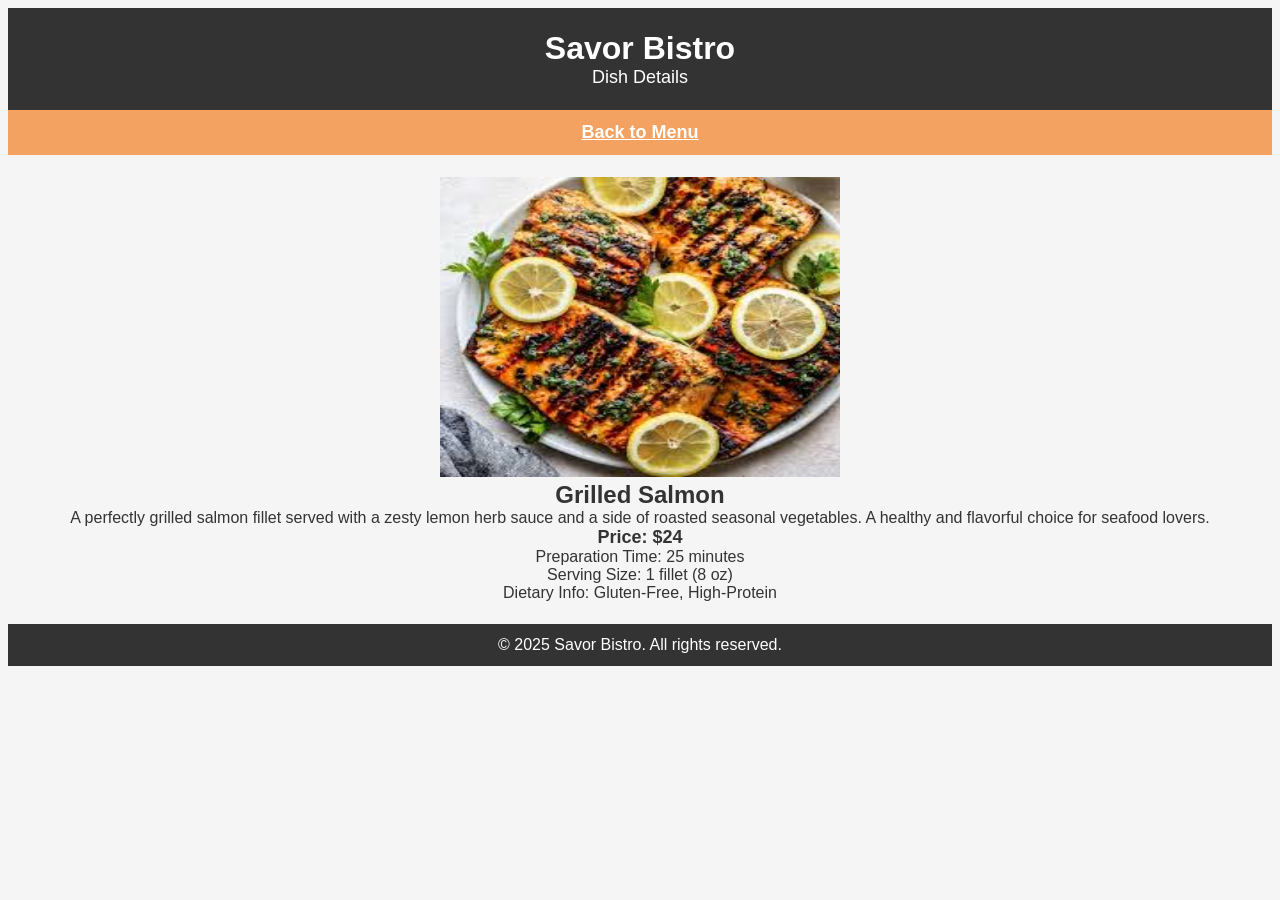
<file: details1.html>
<!DOCTYPE html>
<html lang="en">
<head>
    <meta charset="UTF-8">
    <meta name="viewport" content="width=device-width, initial-scale=1.0">
    <title>Dish Details - Savor Bistro</title>
</head>
<body bgcolor="#f5f5f5" text="#333333" link="#ffffff" vlink="#ffffff" alink="#ff0000">
    <table width="100%" bgcolor="#333333" cellpadding="20">
        <tr>
            <td align="center">
                <font face="Arial, sans-serif" size="6" color="#ffffff">
                    <b>Savor Bistro</b>
                </font><br>
                <font face="Arial, sans-serif" size="4" color="#ffffff">
                    Dish Details
                </font>
            </td>
        </tr>
    </table>
    <table width="100%" bgcolor="#f4a261" cellpadding="10">
        <tr>
            <td align="center">
                <font face="Arial, sans-serif" size="4" color="#ffffff">
                    <a href="index.html#menu"><b>Back to Menu</b></a>
                </font>
            </td>
        </tr>
    </table>

   <!-- Grilled Salmon Details -->
    <table width="100%" cellpadding="20">
        <tr>
            <td align="center">
                <img src="1.jpeg" alt="Grilled Salmon" width="400" height="300"><br>
                <font face="Arial, sans-serif" size="5"><b>Grilled Salmon</b></font><br>
                <font face="Arial, sans-serif" size="3">
                    A perfectly grilled salmon fillet served with a zesty lemon herb sauce and a side of roasted seasonal vegetables. 
                    A healthy and flavorful choice for seafood lovers.
                </font><br>
                <font face="Arial, sans-serif" size="4"><b>Price: $24</b></font><br>
                <font face="Arial, sans-serif" size="3">Preparation Time: 25 minutes</font><br>
                <font face="Arial, sans-serif" size="3">Serving Size: 1 fillet (8 oz)</font><br>
                <font face="Arial, sans-serif" size="3">Dietary Info: Gluten-Free, High-Protein</font>
            </td>
        </tr>
    </table>

    <table width="100%" bgcolor="#333333" cellpadding="10">
        <tr>
            <td align="center">
                <font face="Arial, sans-serif" size="3" color="#ffffff">
                    © 2025 Savor Bistro. All rights reserved.
                </font>
            </td>
        </tr>
    </table>
</body>
</html>
</file>
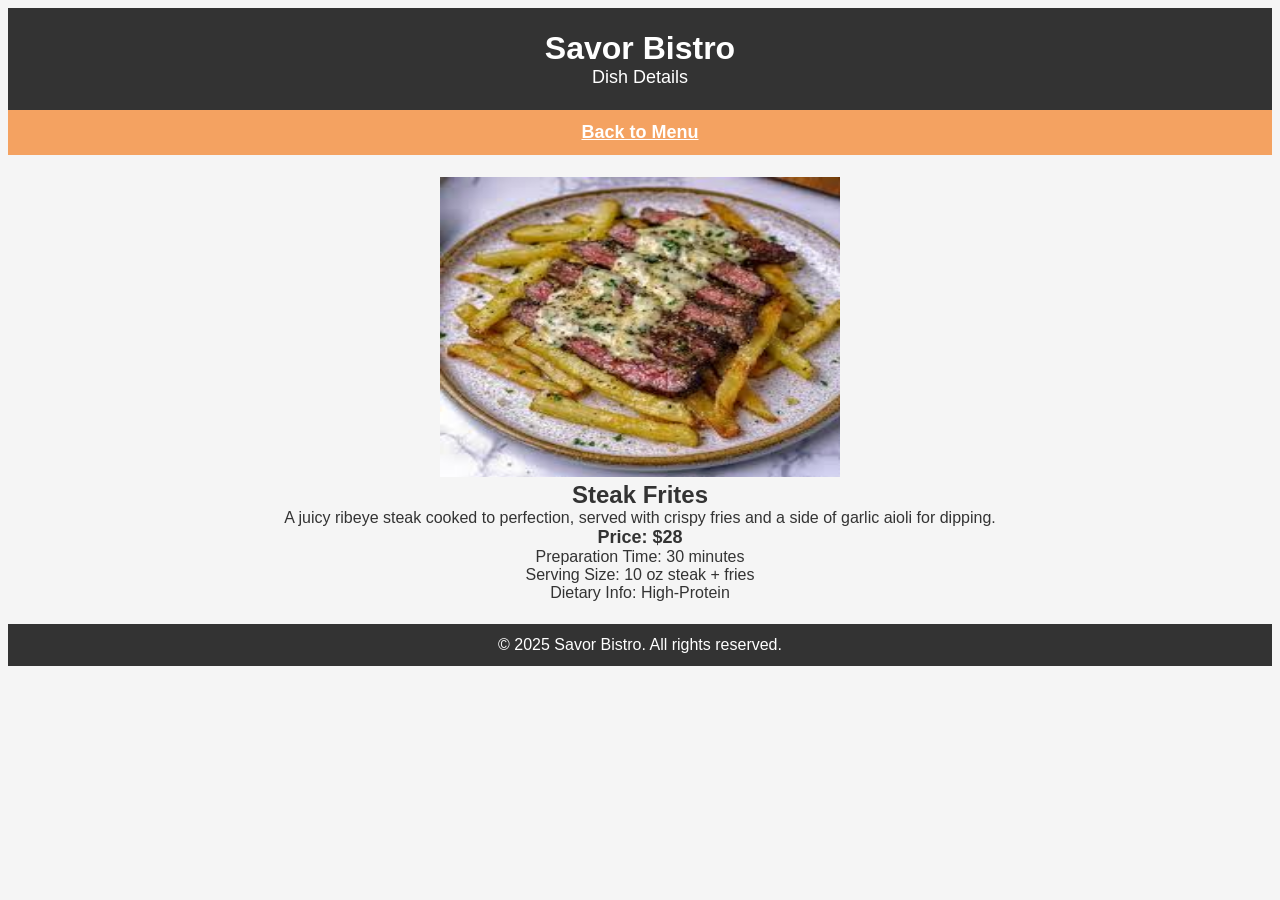
<file: details3.html>
<!DOCTYPE html>
<html lang="en">
<head>
    <meta charset="UTF-8">
    <meta name="viewport" content="width=device-width, initial-scale=1.0">
    <title>Dish Details - Savor Bistro</title>
</head>
<body bgcolor="#f5f5f5" text="#333333" link="#ffffff" vlink="#ffffff" alink="#ff0000">
    <table width="100%" bgcolor="#333333" cellpadding="20">
        <tr>
            <td align="center">
                <font face="Arial, sans-serif" size="6" color="#ffffff">
                    <b>Savor Bistro</b>
                </font><br>
                <font face="Arial, sans-serif" size="4" color="#ffffff">
                    Dish Details
                </font>
            </td>
        </tr>
    </table>
    <table width="100%" bgcolor="#f4a261" cellpadding="10">
        <tr>
            <td align="center">
                <font face="Arial, sans-serif" size="4" color="#ffffff">
                    <a href="index.html#menu"><b>Back to Menu</b></a>
                </font>
            </td>
        </tr>
    </table>

   <!-- Steak Frites Details -->
    <table width="100%" cellpadding="20">
        <tr>
            <td align="center">
                <img src="2.jpeg" alt="Steak Frites" width="400" height="300"><br>
                <font face="Arial, sans-serif" size="5"><b>Steak Frites</b></font><br>
                <font face="Arial, sans-serif" size="3">
                    A juicy ribeye steak cooked to perfection, served with crispy fries and a side of garlic aioli for dipping.
                </font><br>
                <font face="Arial, sans-serif" size="4"><b>Price: $28</b></font><br>
                <font face="Arial, sans-serif" size="3">Preparation Time: 30 minutes</font><br>
                <font face="Arial, sans-serif" size="3">Serving Size: 10 oz steak + fries</font><br>
                <font face="Arial, sans-serif" size="3">Dietary Info: High-Protein</font>
            </td>
        </tr>
    </table>


    <table width="100%" bgcolor="#333333" cellpadding="10">
        <tr>
            <td align="center">
                <font face="Arial, sans-serif" size="3" color="#ffffff">
                    © 2025 Savor Bistro. All rights reserved.
                </font>
            </td>
        </tr>
    </table>
</body>
</html>
</file>
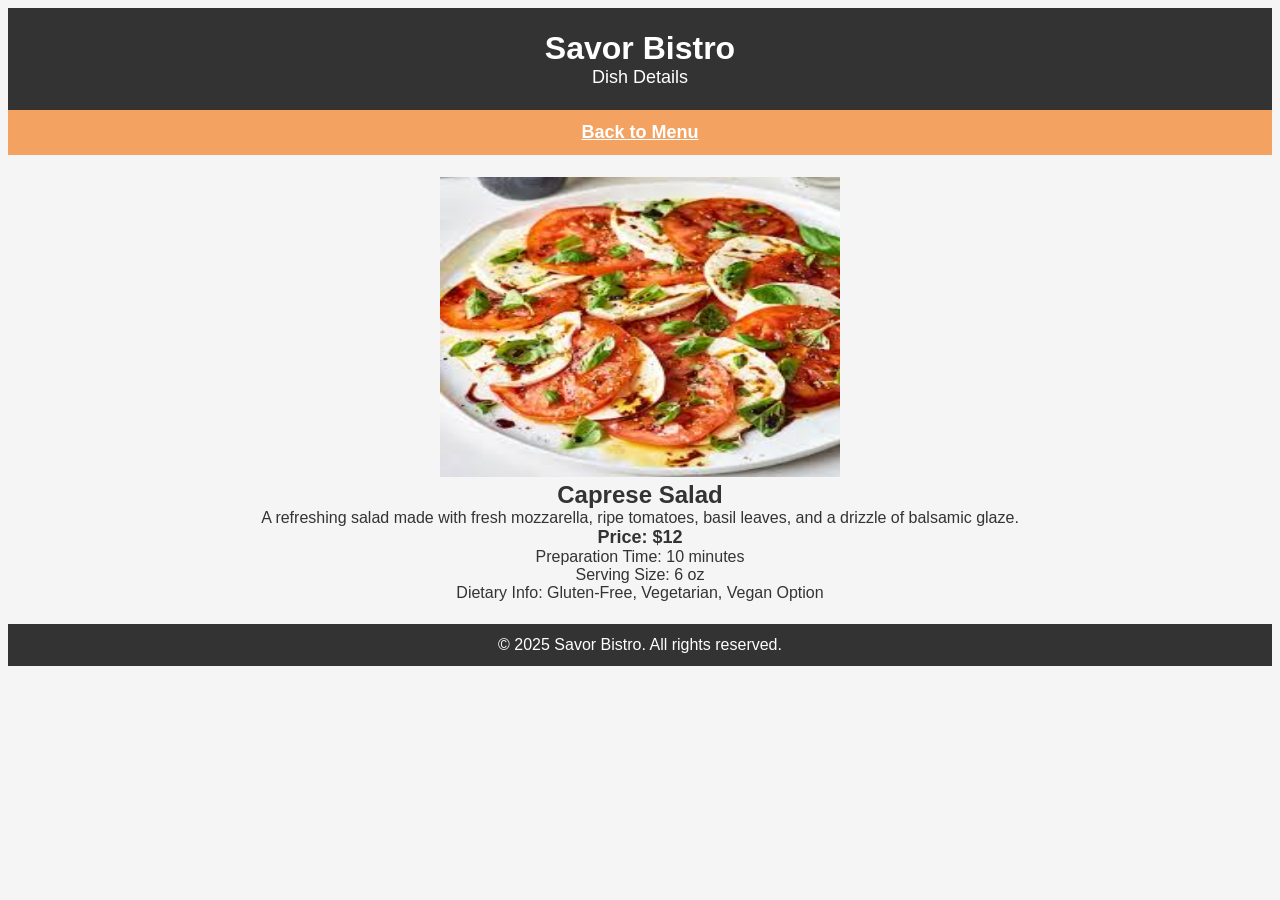
<file: details4.html>
<!DOCTYPE html>
<html lang="en">
<head>
    <meta charset="UTF-8">
    <meta name="viewport" content="width=device-width, initial-scale=1.0">
    <title>Dish Details - Savor Bistro</title>
</head>
<body bgcolor="#f5f5f5" text="#333333" link="#ffffff" vlink="#ffffff" alink="#ff0000">
    <table width="100%" bgcolor="#333333" cellpadding="20">
        <tr>
            <td align="center">
                <font face="Arial, sans-serif" size="6" color="#ffffff">
                    <b>Savor Bistro</b>
                </font><br>
                <font face="Arial, sans-serif" size="4" color="#ffffff">
                    Dish Details
                </font>
            </td>
        </tr>
    </table>
    <table width="100%" bgcolor="#f4a261" cellpadding="10">
        <tr>
            <td align="center">
                <font face="Arial, sans-serif" size="4" color="#ffffff">
                    <a href="index.html#menu"><b>Back to Menu</b></a>
                </font>
            </td>
        </tr>
    </table>

    <!-- Caprese Salad Details -->
    <table width="100%" cellpadding="20">
        <tr>
            <td align="center">
                <img src="4.jpeg" alt="Caprese Salad" width="400" height="300"><br>
                <font face="Arial, sans-serif" size="5"><b>Caprese Salad</b></font><br>
                <font face="Arial, sans-serif" size="3">
                    A refreshing salad made with fresh mozzarella, ripe tomatoes, basil leaves, and a drizzle of balsamic glaze.
                </font><br>
                <font face="Arial, sans-serif" size="4"><b>Price: $12</b></font><br>
                <font face="Arial, sans-serif" size="3">Preparation Time: 10 minutes</font><br>
                <font face="Arial, sans-serif" size="3">Serving Size: 6 oz</font><br>
                <font face="Arial, sans-serif" size="3">Dietary Info: Gluten-Free, Vegetarian, Vegan Option</font>
            </td>
        </tr>
    </table>


    <table width="100%" bgcolor="#333333" cellpadding="10">
        <tr>
            <td align="center">
                <font face="Arial, sans-serif" size="3" color="#ffffff">
                    © 2025 Savor Bistro. All rights reserved.
                </font>
            </td>
        </tr>
    </table>
</body>
</html>
</file>
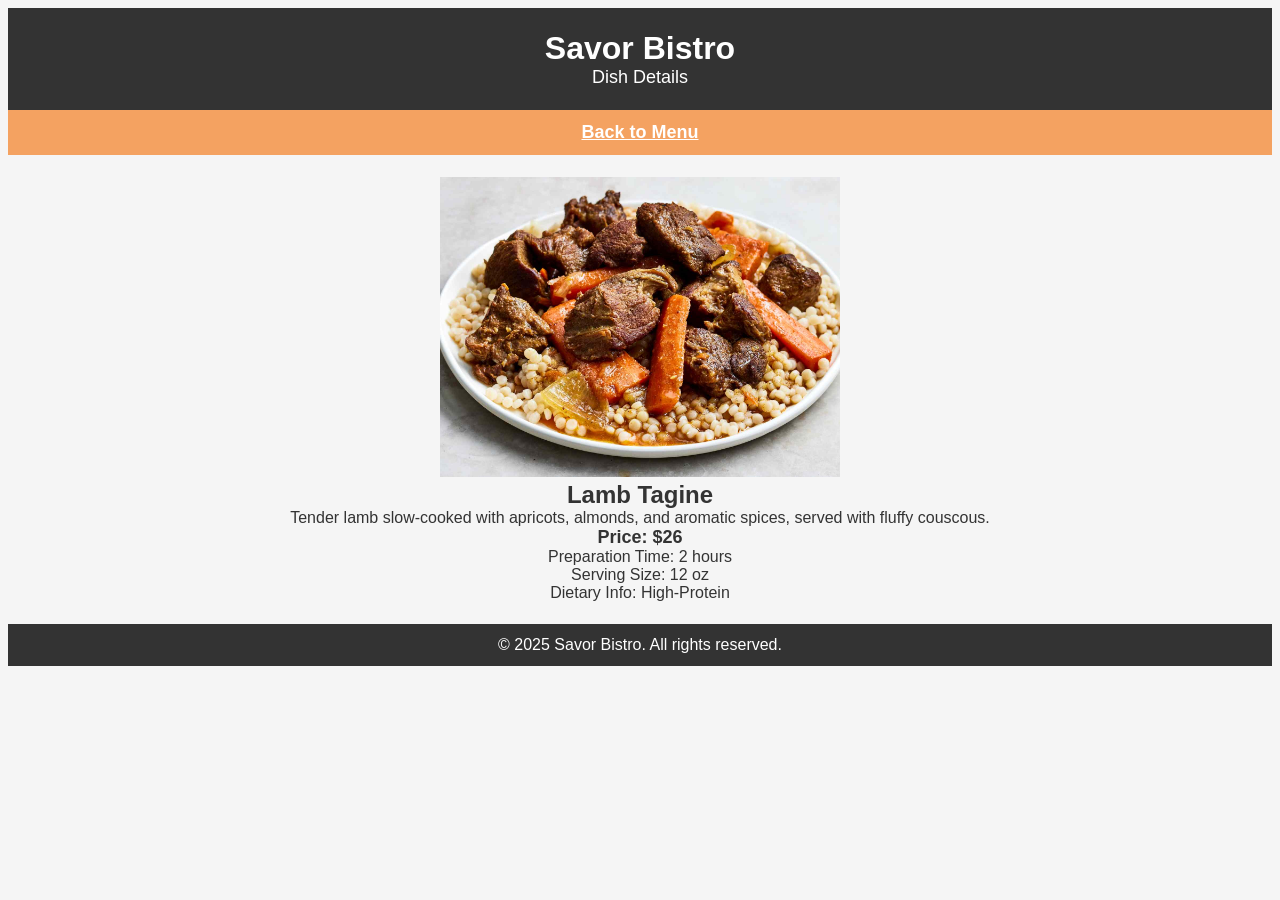
<file: details5.html>
<!DOCTYPE html>
<html lang="en">
<head>
    <meta charset="UTF-8">
    <meta name="viewport" content="width=device-width, initial-scale=1.0">
    <title>Dish Details - Savor Bistro</title>
</head>
<body bgcolor="#f5f5f5" text="#333333" link="#ffffff" vlink="#ffffff" alink="#ff0000">
    <table width="100%" bgcolor="#333333" cellpadding="20">
        <tr>
            <td align="center">
                <font face="Arial, sans-serif" size="6" color="#ffffff">
                    <b>Savor Bistro</b>
                </font><br>
                <font face="Arial, sans-serif" size="4" color="#ffffff">
                    Dish Details
                </font>
            </td>
        </tr>
    </table>
    <table width="100%" bgcolor="#f4a261" cellpadding="10">
        <tr>
            <td align="center">
                <font face="Arial, sans-serif" size="4" color="#ffffff">
                    <a href="index.html#menu"><b>Back to Menu</b></a>
                </font>
            </td>
        </tr>
    </table>

      <!-- Lamb Tagine Details -->
    <table width="100%" cellpadding="20">
        <tr>
            <td align="center">
                <img src="5.jpg" alt="Lamb Tagine" width="400" height="300"><br>
                <font face="Arial, sans-serif" size="5"><b>Lamb Tagine</b></font><br>
                <font face="Arial, sans-serif" size="3">
                    Tender lamb slow-cooked with apricots, almonds, and aromatic spices, served with fluffy couscous.
                </font><br>
                <font face="Arial, sans-serif" size="4"><b>Price: $26</b></font><br>
                <font face="Arial, sans-serif" size="3">Preparation Time: 2 hours</font><br>
                <font face="Arial, sans-serif" size="3">Serving Size: 12 oz</font><br>
                <font face="Arial, sans-serif" size="3">Dietary Info: High-Protein</font>
            </td>
        </tr>
    </table>

    <table width="100%" bgcolor="#333333" cellpadding="10">
        <tr>
            <td align="center">
                <font face="Arial, sans-serif" size="3" color="#ffffff">
                    © 2025 Savor Bistro. All rights reserved.
                </font>
            </td>
        </tr>
    </table>
</body>
</html>
</file>
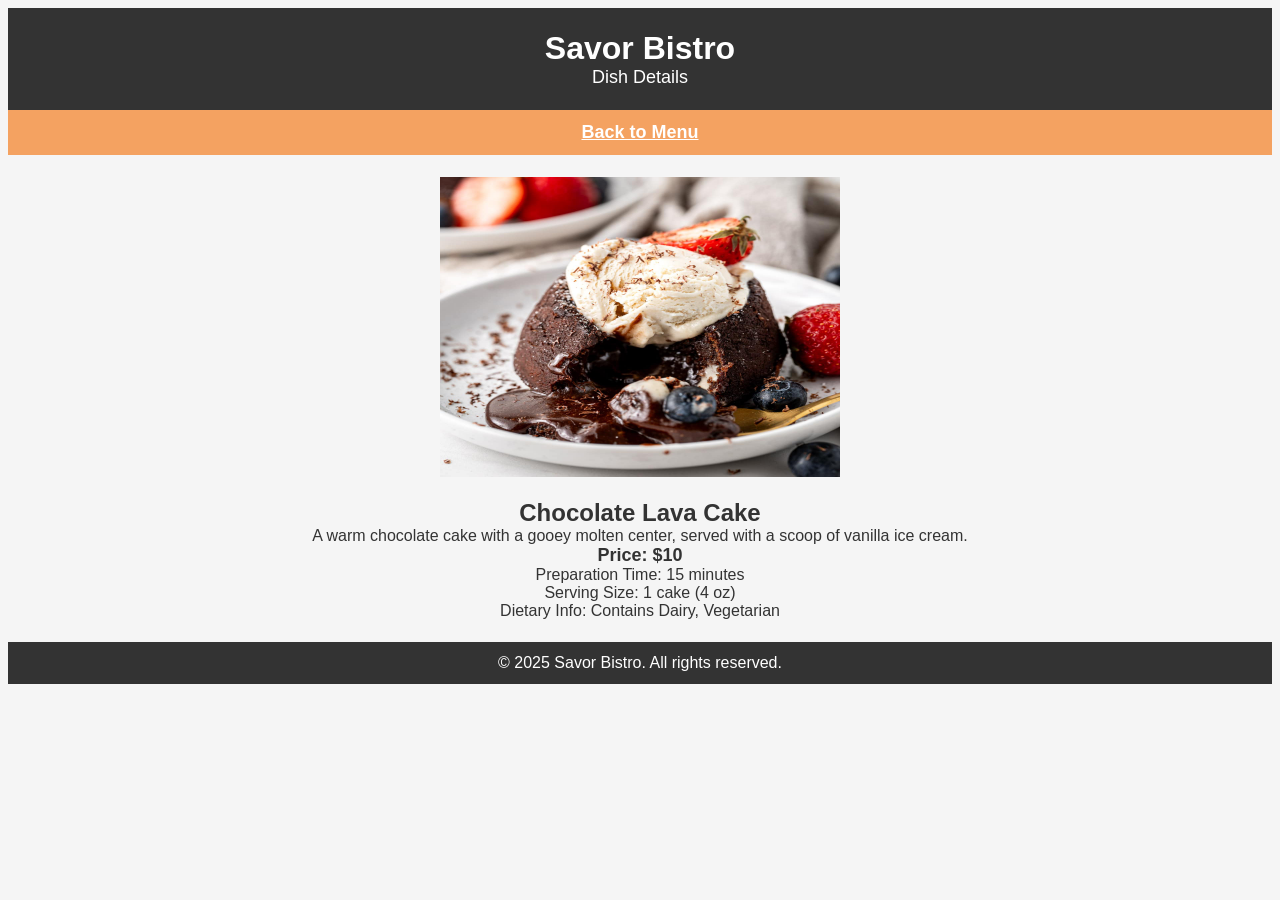
<file: details6.html>
<!DOCTYPE html>
<html lang="en">
<head>
    <meta charset="UTF-8">
    <meta name="viewport" content="width=device-width, initial-scale=1.0">
    <title>Dish Details - Savor Bistro</title>
</head>
<body bgcolor="#f5f5f5" text="#333333" link="#ffffff" vlink="#ffffff" alink="#ff0000">
    <table width="100%" bgcolor="#333333" cellpadding="20">
        <tr>
            <td align="center">
                <font face="Arial, sans-serif" size="6" color="#ffffff">
                    <b>Savor Bistro</b>
                </font><br>
                <font face="Arial, sans-serif" size="4" color="#ffffff">
                    Dish Details
                </font>
            </td>
        </tr>
    </table>
    <table width="100%" bgcolor="#f4a261" cellpadding="10">
        <tr>
            <td align="center">
                <font face="Arial, sans-serif" size="4" color="#ffffff">
                    <a href="index.html#menu"><b>Back to Menu</b></a>
                </font>
            </td>
        </tr>
    </table>

    <!-- Chocolate Lava Cake Details -->
    <table width="100%" cellpadding="20">
        <tr>
            <td align="center">
                <img src="6.jpg" alt="Chocolate Lava Cake" width="400" height="300"><br><br>
                <font face="Arial, sans-serif" size="5"><b>Chocolate Lava Cake</b></font><br>
                <font face="Arial, sans-serif" size="3">
                    A warm chocolate cake with a gooey molten center, served with a scoop of vanilla ice cream.
                </font><br>
                <font face="Arial, sans-serif" size="4"><b>Price: $10</b></font><br>
                <font face="Arial, sans-serif" size="3">Preparation Time: 15 minutes</font><br>
                <font face="Arial, sans-serif" size="3">Serving Size: 1 cake (4 oz)</font><br>
                <font face="Arial, sans-serif" size="3">Dietary Info: Contains Dairy, Vegetarian</font>
            </td>
        </tr>
    </table>

    <table width="100%" bgcolor="#333333" cellpadding="10">
        <tr>
            <td align="center">
                <font face="Arial, sans-serif" size="3" color="#ffffff">
                    © 2025 Savor Bistro. All rights reserved.
                </font>
            </td>
        </tr>
    </table>
</body>
</html>
</file>
